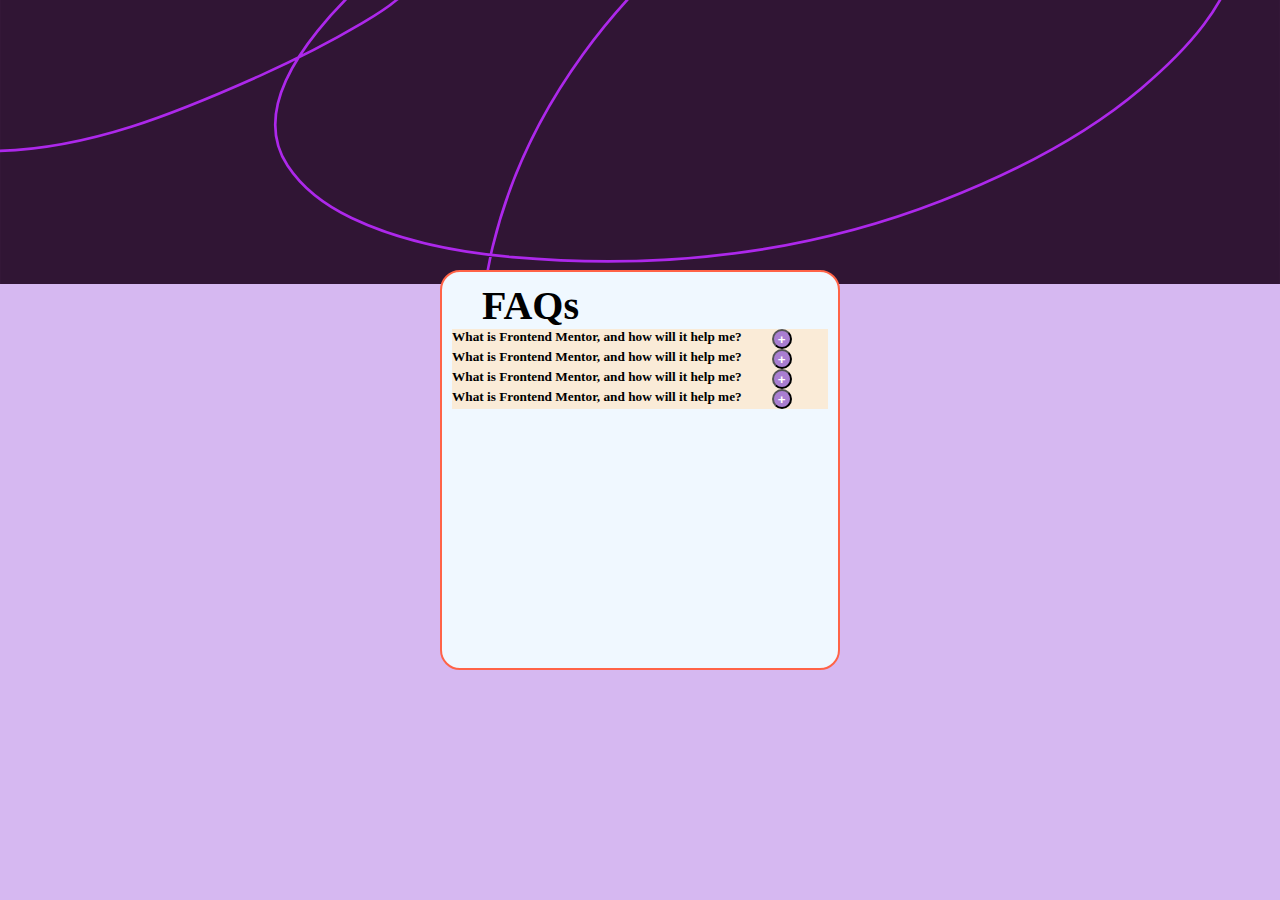
<file: faq Code/index.html>
<!DOCTYPE html>
<html lang="en">
<head>
    <meta charset="UTF-8">
    <meta name="viewport" content="width=device-width, initial-scale=1.0">
    <title>Document</title>
    <link rel="stylesheet" href="style.css">
    <link rel="shortcut icon" href="./assets/images/favicon-32x32.png" type="image/x-icon">
    <style>
        body{
            background-image: url('./assets/images/background-pattern-desktop.svg');
            background-size: cover;
            background-repeat: no-repeat;            
        }
    </style>
<script src="app.js" defer type="module"></script>
</head>
<body>
    <div class="box1">
        <h1>FAQs</h1>
        <div class="inner-box1">
            <div class="que">
                <h5><strong>What is Frontend Mentor, and how will it help me?</strong></h5>
                <button class="btn">+</button>
            </div>
            <div class="para">           
                Frontend Mentor offers realistic coding challenges to help developers improve their frontend coding skills with projects in HTML, CSS, and JavaScript. It's suitable for all levels and ideal for portfollio building.
            </div>
        </div>
        <div class="inner-box2">
            <div class="que">
                <h5><strong>What is Frontend Mentor, and how will it help me?</strong></h5>
                <button class="btn">+</button>
            </div>
            <div class="para">           
                Frontend Mentor offers realistic coding challenges to help developers improve their frontend coding skills with projects in HTML, CSS, and JavaScript. It's suitable for all levels and ideal for portfollio building.
            </div>
        </div>
        <div class="inner-box3">
            <div class="que">
                <h5><strong>What is Frontend Mentor, and how will it help me?</strong></h5>
                <button class="btn">+</button>
            </div>
            <div class="para">           
                Frontend Mentor offers realistic coding challenges to help developers improve their frontend coding skills with projects in HTML, CSS, and JavaScript. It's suitable for all levels and ideal for portfollio building.
            </div>
        </div>
        <div class="inner-box4">
            <div class="que">
                <h5><strong>What is Frontend Mentor, and how will it help me?</strong></h5>
                <button class="btn">+</button>
            </div>
            <div class="para">           
                Frontend Mentor offers realistic coding challenges to help developers improve their frontend coding skills with projects in HTML, CSS, and JavaScript. It's suitable for all levels and ideal for portfollio building.
            </div>
        </div>
    
        </div>
    </div>
    
</body>
</html>
</file>
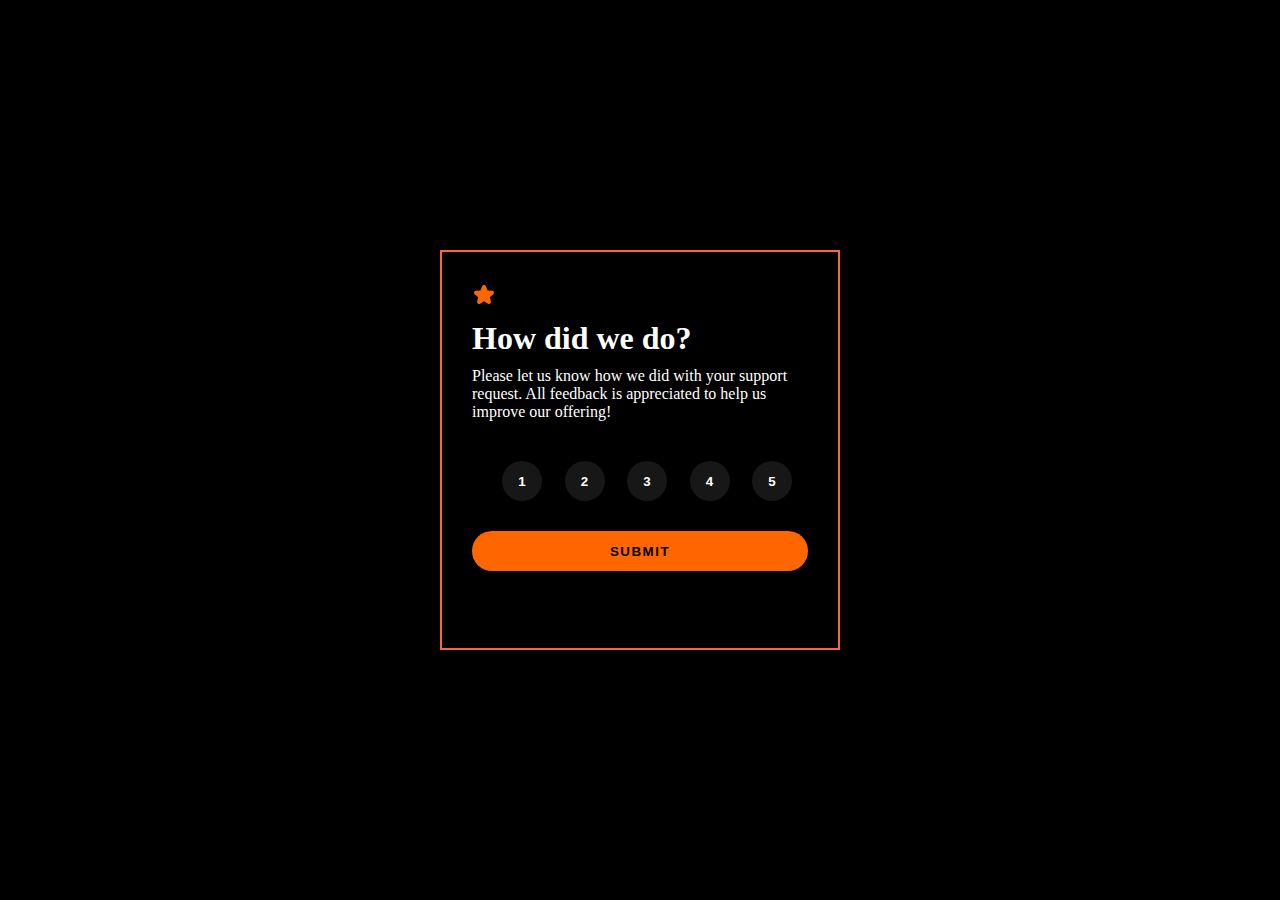
<file: Interactive rating component/index.html>
<!DOCTYPE html>
<html lang="en">
<head>
    <meta charset="UTF-8">
    <meta name="viewport" content="width=device-width, initial-scale=1.0">
    <title>Document</title>
    <link rel="stylesheet" href="style.css">
    <script src="app.js" defer></script>
</head>
<body>
    <main>
          <svg class="w-6 h-6 text-gray-800 dark:text-white" aria-hidden="true" xmlns="http://www.w3.org/2000/svg" width="24" height="24" fill="currentColor" viewBox="0 0 24 24">
              <path d="M13.849 4.22c-.684-1.626-3.014-1.626-3.698 0L8.397 8.387l-4.552.361c-1.775.14-2.495 2.331-1.142 3.477l3.468 2.937-1.06 4.392c-.413 1.713 1.472 3.067 2.992 2.149L12 19.35l3.897 2.354c1.52.918 3.405-.436 2.992-2.15l-1.06-4.39 3.468-2.938c1.353-1.146.633-3.336-1.142-3.477l-4.552-.36-1.754-4.17Z"/>
            </svg>
            <div class="txt">
                <h1>How did we do?</h1>
                <p>Please let us know how we did with your support request. All feedback is appreciated to help us improve our offering!</p>
            </div>
            <h3 class="h1"></h3>
            <div class="btn">
                <div id="num">
                    <button class="daba" data-number="1">1</button>
                    <button class="daba" data-number="2">2</button>
                    <button class="daba" data-number="3">3</button>
                    <button class="daba" data-number="4">4</button>
                    <button class="daba" data-number="5">5</button>                    
                </div>
                <button class="submit"> SUBMIT</button>
            </div>


      </main>
      
 </body>
 </html>
</file>
<file: faq Code/style.css>
*{
    margin: 0;
    padding: 0;
    box-sizing: border-box;
}

body{
    width: 100%;
    height: 100%;    
    background-color: rgb(214, 184, 241);

    display: flex;
    justify-content: center;
}
.box1{
    background-color: aliceblue;
    border-radius: 20px;
    top: 30%;
    position: absolute;
    border: 2px solid tomato;
    width: 400px;
    height: 400px;
    padding: 10px;
    overflow: hidden;
}
.box1 .para{
    overflow: hidden;
    font-size: 12px;
    
}
.box1 h1{    
    font-size: 40px;
    padding-left: 30px;    
}
.box1 .que{
    background-color: antiquewhite;    
    display: flex;   
}
.box1 button{
    margin-left: 30px;
    border-radius: 50%;
    width: 20px;
    height: 20px;
    background-color: rgb(169, 126, 209);
    color: white;
    font-weight: 900;
}
.box2{
    background-color: aliceblue;
    border-radius: 20px;
    top: 30%;
    position: absolute;
    border: 2px solid tomato;
    width: 400px;
    height: 400px;
    padding: 10px;
    overflow: hidden;
}
.box2 .para{
    overflow: hidden;
    font-size: 12px;
    
}

.box2 .que{
    background-color: antiquewhite;    
    display: flex;   
}
.box2 button{
    margin-left: 30px;
    border-radius: 50%;
    width: 20px;
    height: 20px;
    background-color: rgb(169, 126, 209);
    color: white;
    font-weight: 900;
}
.box3{
    background-color: aliceblue;
    border-radius: 20px;
    top: 30%;
    position: absolute;
    border: 2px solid tomato;
    width: 400px;
    height: 400px;
    padding: 10px;
    overflow: hidden;
}
.box3 .para{
    overflow: hidden;
    font-size: 12px;
    
}

.box3 .que{
    background-color: antiquewhite;    
    display: flex;   
}
.box3 button{
    margin-left: 30px;
    border-radius: 50%;
    width: 20px;
    height: 20px;
    background-color: rgb(169, 126, 209);
    color: white;
    font-weight: 900;
}
.box4{
    background-color: aliceblue;
    border-radius: 20px;
    top: 30%;
    position: absolute;
    border: 2px solid tomato;
    width: 400px;
    height: 400px;
    padding: 10px;
    overflow: hidden;
}
.box4 .para{
    overflow: hidden;
    font-size: 12px;
    
}

.box4 .que{
    background-color: antiquewhite;    
    display: flex;   
    justify-content: center;
    align-items: center;
 
}
.box4 button{
    width:  100px;
    margin-left: 30px;
    border-radius: 50%;
    height: 100px;
    background-color: rgb(169, 126, 209);
    color: white;
    font-weight: 900;
}


@media (max-width: 600px) {
    .box1{
        background-color: aliceblue;
        border-radius: 20px;
        top: 10%;
        position: absolute;
        border: 2px solid tomato;
        width: 90%;
        height: 80%;
        padding: 10px;
        /* overflow: hidden; */
    }
    .inner-box1 .para{
        overflow: hidden;
        font-size: 20px;
        
    }
    .box1 h5{
        font-size: 22px;
    }
    .box1 h1{    
        font-size: 40px;
        padding-left: 30px;    
    }
    .box1 .que{
        background-color: antiquewhite;    
        display: flex;   
    }
    .box1 button{
        margin-left: 30px;
        border-radius: 50%;
        width: 40px;
        height: 40px;
        background-color: rgb(169, 126, 209);
        color: white;
        font-weight: 900;
    }
    .box2{
        background-color: aliceblue;
        border-radius: 20px;
        top: 10%;
        position: absolute;
        border: 2px solid tomato;
        width: 90%;
        height: 80%;
        padding: 10px;
        /* overflow: hidden; */
    }
    .box2 .para{
        overflow: hidden;
        font-size: 20px;
        
    }
    .box2 h5{
        font-size: 22px;
    }
    
    .box2 .que{
        background-color: antiquewhite;    
        display: flex;   
    }
    .box2 button{
        margin-left: 30px;
        border-radius: 50%;
        width: 20px;
        height: 20px;
        background-color: rgb(169, 126, 209);
        color: white;
        font-weight: 900;
    } 
     .box3{
        background-color: aliceblue;
        border-radius: 20px;
        top: 10%;
        position: absolute;
        border: 2px solid tomato;
        width: 90%;
        height: 80%;
        padding: 10px;
        /* overflow: hidden; */
    }
    .box3 .para{
        overflow: hidden;
        font-size: 20px;
        
    }
    .box3 h5{
        font-size: 22px;
    }
    .box3 .que{
        background-color: antiquewhite;    
        display: flex;   
    }
    .box3 button{
        margin-left: 30px;
        border-radius: 50%;
        width: 20px;
        height: 20px;
        background-color: rgb(169, 126, 209);
        color: white;
        font-weight: 900;
    }  .box4{
        background-color: aliceblue;
        border-radius: 20px;
        top: 10%;
        position: absolute;
        border: 2px solid tomato;
        width: 90%;
        height: 80%;
        padding: 10px;
        /* overflow: hidden; */
    }
    .box4 .para{
        overflow: hidden;
        font-size: 20px;
        
    }
    .box4 h5{
        font-size: 22px;
    }
    .box4 .que{
        background-color: antiquewhite;    
        display: flex;   
    }
    .box4 button{
        margin-left: 30px;
        border-radius: 50%;
        width: 20px;
        height: 20px;
        background-color: rgb(169, 126, 209);
        color: white;
        font-weight: 900;
    }
}
@media (min-width:601px) and ( max-width: 800px) {
    .box1{
        background-color: aliceblue;
        border-radius: 20px;
        top: 10%;
        position: absolute;
        border: 2px solid tomato;
        width: 90%;
        height: 80%;
        padding: 10px;
        /* overflow: hidden; */
    }
    .inner-box1 .para{
        overflow: hidden;
        font-size: 25px;
        
    }
    .box1 h5{
        font-size: 30px;
    }
    .box1 h1{    
        font-size: 45px;
        padding-left: 30px;    
    }
    .box1 .que{
        background-color: antiquewhite;    
        display: flex;   
    }
    .box1 button{
        margin-left: 30px;
        border-radius: 50%;
        width: 40px;
        height: 40px;
        background-color: rgb(169, 126, 209);
        color: white;
        font-weight: 900;
    }
    .box2{
        background-color: aliceblue;
        border-radius: 20px;
        top: 10%;
        position: absolute;
        border: 2px solid tomato;
        width: 90%;
        height: 80%;
        padding: 10px;
        /* overflow: hidden; */
    }
    .box2 .para{
        overflow: hidden;
        font-size: 20px;
        
    }
    .box2 h5{
        font-size: 22px;
    }
    
    .box2 .que{
        background-color: antiquewhite;    
        display: flex;   
    }
    .box2 button{
        margin-left: 30px;
        border-radius: 50%;
        width: 20px;
        height: 20px;
        background-color: rgb(169, 126, 209);
        color: white;
        font-weight: 900;
    } 
     .box3{
        background-color: aliceblue;
        border-radius: 20px;
        top: 10%;
        position: absolute;
        border: 2px solid tomato;
        width: 90%;
        height: 80%;
        padding: 10px;
        /* overflow: hidden; */
    }
    .box3 .para{
        overflow: hidden;
        font-size: 20px;
        
    }
    .box3 h5{
        font-size: 22px;
    }
    .box3 .que{
        background-color: antiquewhite;    
        display: flex;   
    }
    .box3 button{
        margin-left: 30px;
        border-radius: 50%;
        width: 20px;
        height: 20px;
        background-color: rgb(169, 126, 209);
        color: white;
        font-weight: 900;
    }  .box4{
        background-color: aliceblue;
        border-radius: 20px;
        top: 10%;
        position: absolute;
        border: 2px solid tomato;
        width: 90%;
        height: 80%;
        padding: 10px;
        /* overflow: hidden; */
    }
    .box4 .para{
        overflow: hidden;
        font-size: 20px;
        
    }
    .box4 h5{
        font-size: 22px;
    }
    .box4 .que{
        background-color: antiquewhite;    
        display: flex;   
    }
    .box4 button{
        margin-left: 30px;
        border-radius: 50%;
        width: 20px;
        height: 20px;
        background-color: rgb(169, 126, 209);
        color: white;
        font-weight: 900;
    }
}
</file>
<file: Interactive rating component/style.css>
*{
    margin: 0;
    box-sizing: border-box;
    padding: 0;

}
html,body{
    width: 100%;
    height: 100%;
    background-color: black;
    color: white;
    display: flex;
    justify-content: center;
    align-items: center;
}
main{
    padding: 30px;
    width: 400px;
    height: 400px;
    border: 2px solid tomato;
}

#num{
    display: flex;
    justify-content: space-between;
    padding: 30px;
    width: 350px;
    height: 100px;
}
.daba{
    font-weight: 900;
    color: white;
    border: none;
    background-color: rgb(23, 23, 24);
    border-radius: 50px;
    width: 40px;
    height: 100%;
}
.num2{
    color: white;
    border: none;
    background-color: rgb(23, 23, 24);
    border-radius: 50px;
    font-weight: 900;
    width: 40px;
    height: 100%;
}
.num3{
    color: white;
    border: none;
    background-color: rgb(23, 23, 24);
    border-radius: 50px;
    width: 40px;
    height: 100%;
    font-weight: 900;
}
.num4{
    color: white;
    border: none;
    background-color: rgb(23, 23, 24);
    border-radius: 50px;
    width: 40px;
    height: 100%;
    font-weight: 900;
}
.num5{
    border-radius: 50px;
    font-weight: 900;
    width: 40px;
    height: 100%;
    color: white;
    border: none;
    background-color: rgb(23, 23, 24);
}

.submit{
    width: 100%;
    height: 40px;
    border: none;
    border-radius: 30px;
    font-weight: 900;
    letter-spacing: 1.5px;
    background-color: rgb(255, 102, 0);
}
svg{
    color: rgb(255, 102, 0);

}

.txt{
    margin: 10px 0;
}
.txt h1{
    margin: 10px 0px;
}

.submit:hover{
    background-color: white;
    cursor: pointer;
}
.num1:active{
    background-color: white;
}
.num2:active{
    background-color: white;
}
.num3:active{
    background-color: white;
}
.num4:active{
    background-color: white;
}
.num5:active{
    background-color: white;
}
.num1:hover{
    cursor: pointer;
    background-color:  rgb(255, 102, 0);
}
.num2:hover{
    background-color:  rgb(255, 102, 0);
    cursor: pointer;
}
.num3:hover{
    background-color:  rgb(255, 102, 0);
    cursor: pointer;
}
.num4:hover{
    cursor: pointer;
    background-color:  rgb(255, 102, 0);
}
.num5:hover{
    cursor: pointer;
    background-color:  rgb(255, 102, 0);
}
</file>
